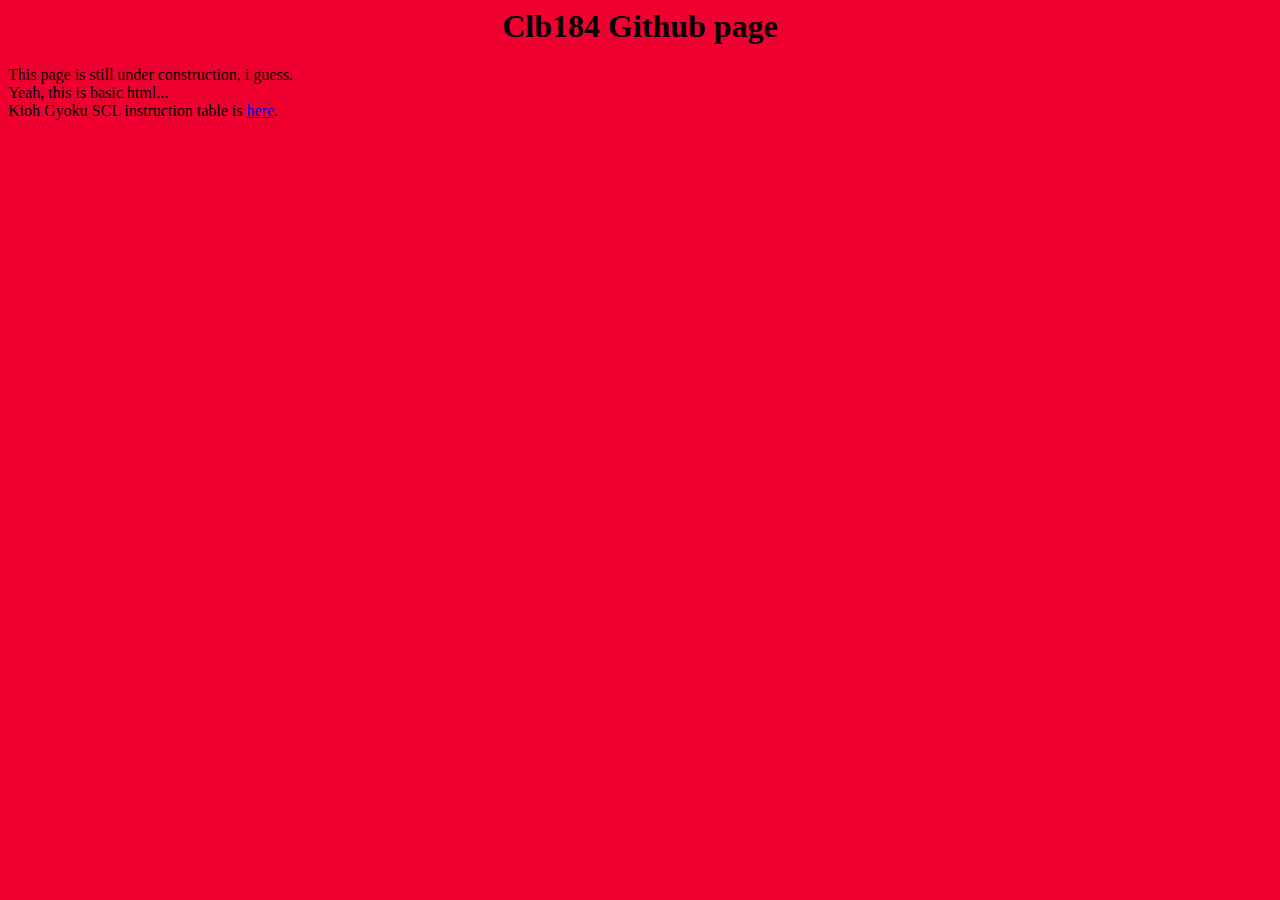
<file: index.html>
<html>
	<head>
		<title> Clb184 webpage </title>
	</head>
	
	<body style = "background-color:#f00030">
		<h1 align = center> Clb184 Github page </h1>
		This page is still under construction, i guess.
		<br>
		Yeah, this is basic html...
		<br>
		Kioh Gyoku SCL instruction table is <a href="kog_ins.html">here</a>.
	</body>
</html>
</file>
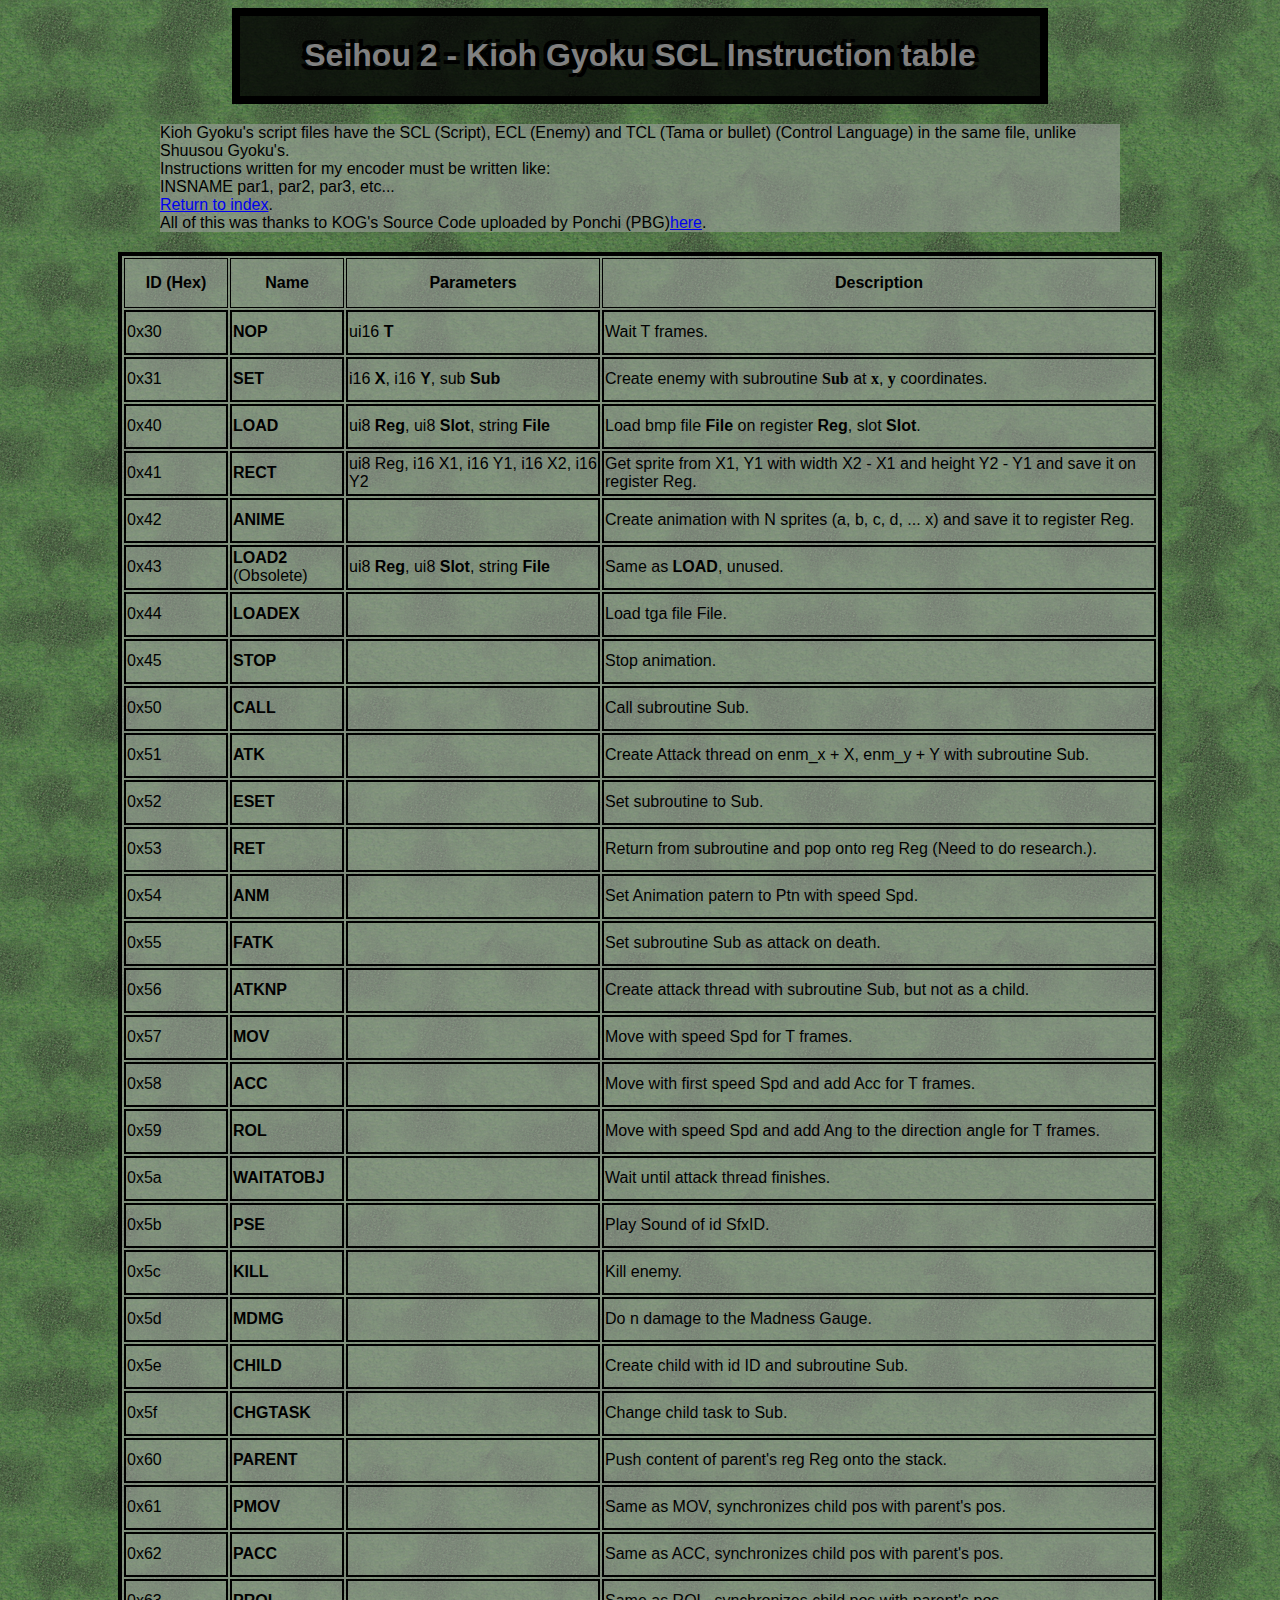
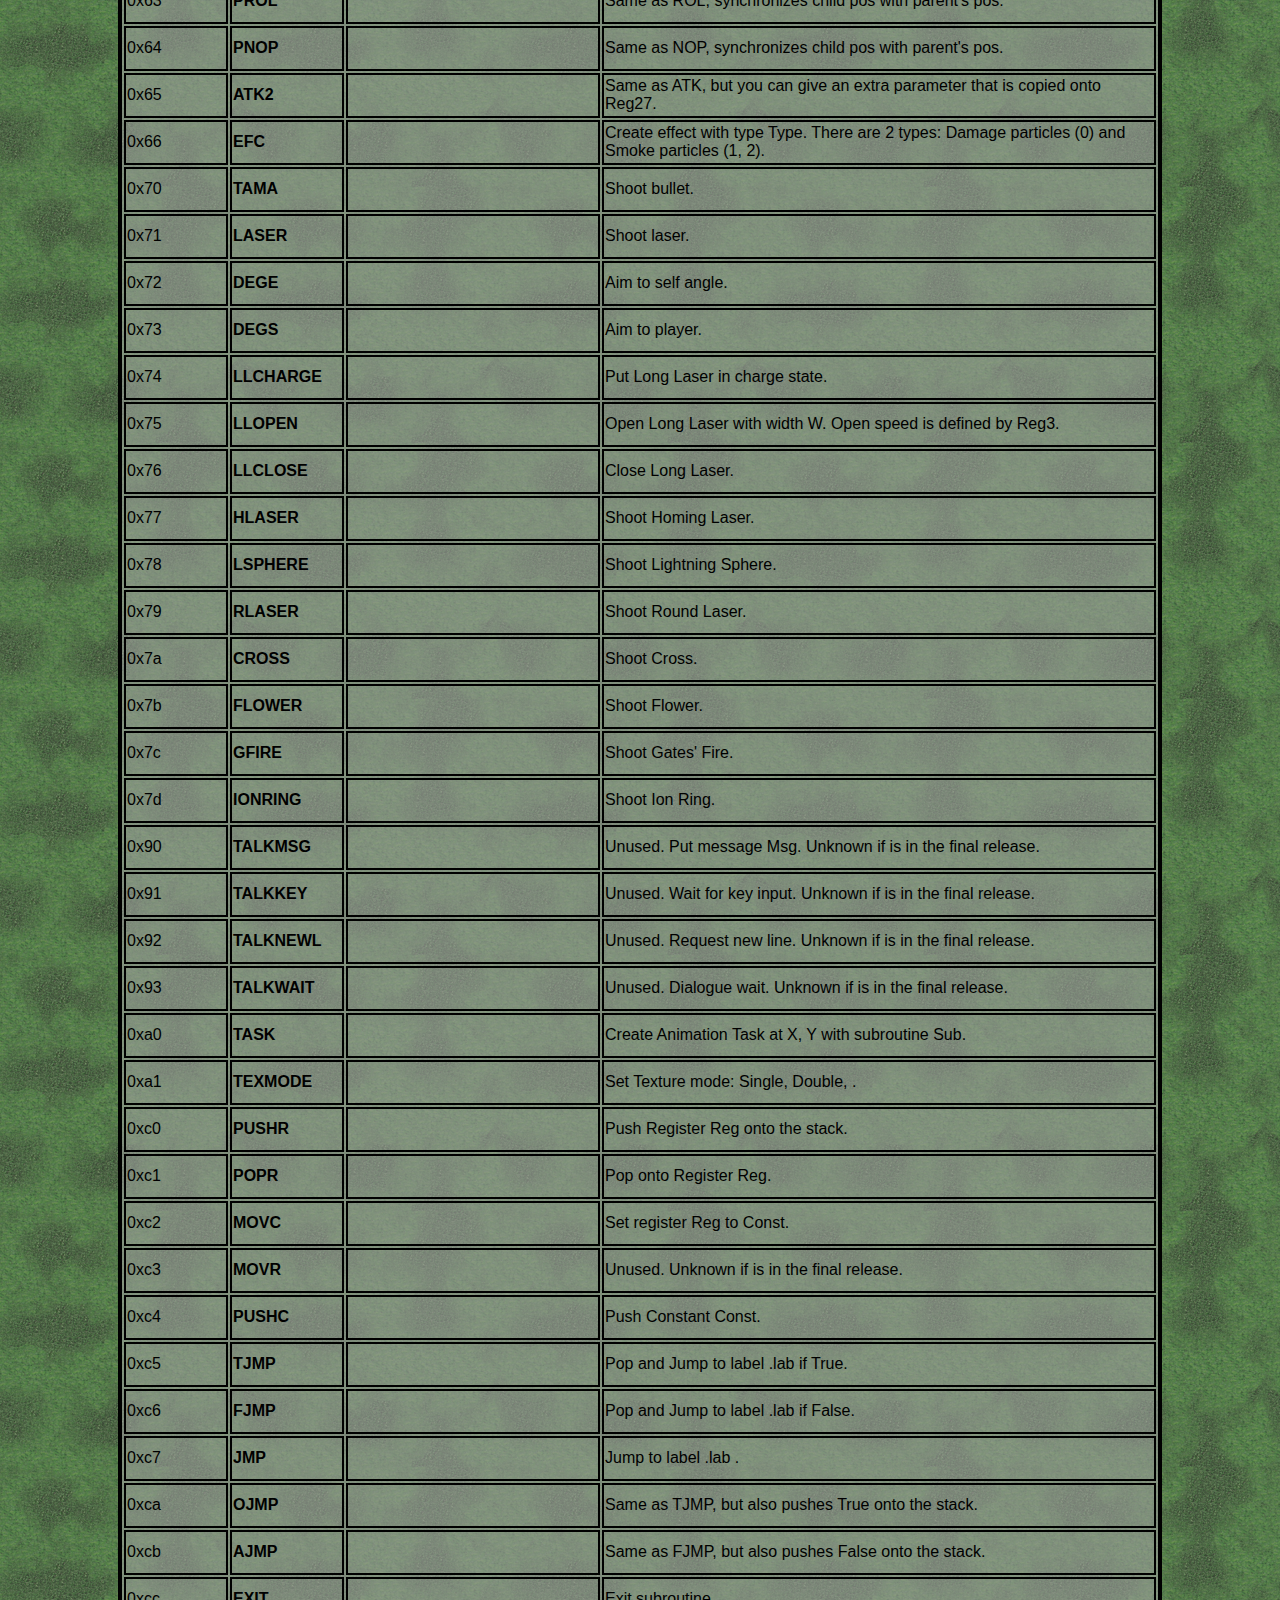
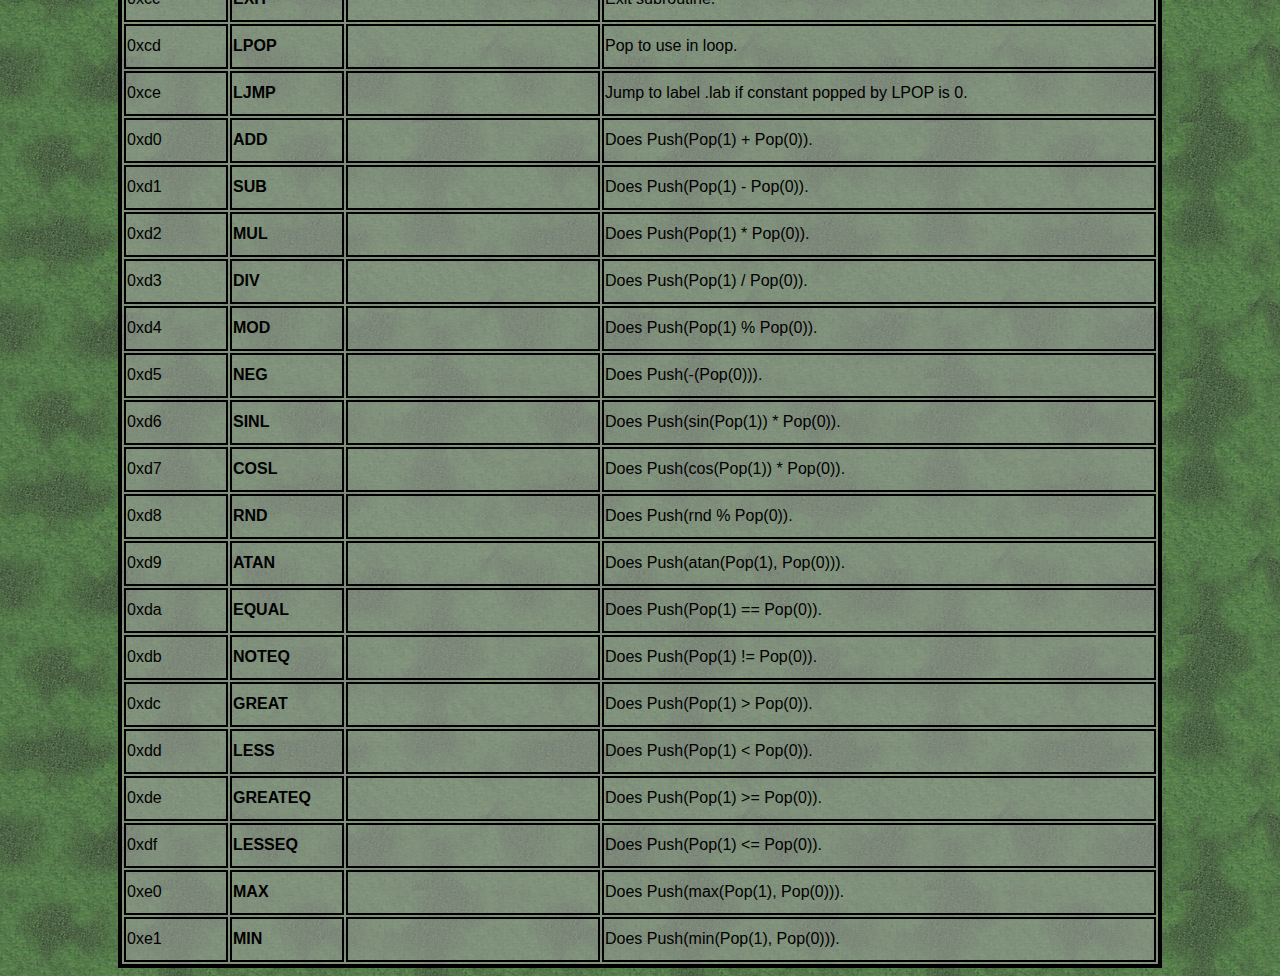
<file: kog_ins.html>
<html>
	<head>
		<title> Seihou 2 - Kioh Gyoku Instructions </title>
		<link rel="stylesheet" href="kog_ins_style.css" />
	</head>

	<body>
		<div align = center class="titlebox">
			<h1 class="bordclb"> Seihou 2 - Kioh Gyoku SCL Instruction table </h1>
		</div>
		<div align="center">
			<div class="clbbox">
				Kioh Gyoku's script files have the SCL (Script), ECL (Enemy) and TCL (Tama or bullet) (Control Language) in the same file, unlike Shuusou Gyoku's.
				<br>
				Instructions written for my encoder must be written like:
				<br>
				INSNAME par1, par2, par3, etc...
				<br>
				<a href="index.html">Return to index</a>.
				<br>
				All of this was thanks to KOG's Source Code uploaded by Ponchi (PBG)<a href="https://github.com/pbghogehoge/kog/">here</a>.
			</div>
		</div>
		<table align="center" class="clbins_table">
			<thead>
				<tr>
					<th class="id"> ID (Hex) </th>
					<th class="ins"> Name </th>
					<th class="param"> Parameters </th>
					<th class="desc"> Description </th>
				</tr>
			</thead>
			<tbody>
				<tr>
					<td> 0x30 </td>
					<td> <strong> NOP </strong> </td>
					<td> ui16 <strong> T</strong> </td>
					<td> Wait T frames. </td>
				</tr>
				<tr>
					<td> 0x31 </td>
					<td> <strong> SET </strong> </td>
					<td> i16 <strong>X</strong>, i16 <strong> Y</strong>, sub <strong> Sub</strong> </td>
					<td> Create enemy with subroutine <code>Sub</code> at <code>x</code>, <code>y</code> coordinates.</td>
				</tr>
				<tr>
					<td> 0x40 </td>
					<td> <strong> LOAD </strong> </td>
					<td> ui8 <strong> Reg</strong>, ui8 <strong> Slot</strong>, string <strong> File</strong> </td>
					<td> Load bmp file <strong> File</strong> on register <strong> Reg</strong>, slot <strong> Slot</strong>.</td>
				</tr>
				<tr>
					<td> 0x41 </td>
					<td> <strong> RECT </strong> </td>
					<td> ui8 Reg, i16 X1, i16 Y1, i16 X2, i16 Y2 </td>
					<td> Get sprite from X1, Y1 with width X2 - X1 and height Y2 - Y1 and save it on register Reg.</td>
				</tr>
				<tr>
					<td> 0x42 </td>
					<td> <strong> ANIME </strong> </td>
					<td>  </td>
					<td> Create animation with N sprites (a, b, c, d, ... x) and save it to register Reg. </td>
				</tr>
				<tr>
					<td> 0x43 </td>
					<td> <strong> LOAD2 </strong> (Obsolete) </td>
					<td>  ui8 <strong> Reg</strong>, ui8 <strong> Slot</strong>, string <strong> File</strong> </td>
					<td> Same as <strong>LOAD</strong>, unused.</td>
				</tr>
				<tr>
					<td> 0x44 </td>
					<td> <strong> LOADEX </strong> </td>
					<td>  </td>
					<td> Load tga file File. </td>
				</tr>
				<tr>
					<td> 0x45 </td>
					<td> <strong> STOP </strong> </td>
					<td>  </td>
					<td> Stop animation. </td>
				</tr>
				<tr>
					<td> 0x50 </td>
					<td> <strong> CALL </strong> </td>
					<td>  </td>
					<td> Call subroutine Sub. </td>
				</tr>
				<tr>
					<td> 0x51 </td>
					<td> <strong> ATK </strong> </td>
					<td>  </td>
					<td> Create Attack thread on enm_x + X, enm_y + Y with subroutine Sub. </td>
				</tr>
				<tr>
					<td> 0x52 </td>
					<td> <strong> ESET </strong> </td>
					<td>  </td>
					<td> Set subroutine to Sub.</td>
				</tr>
				<tr>
					<td> 0x53 </td>
					<td> <strong> RET </strong> </td>
					<td>  </td>
					<td> Return from subroutine and pop onto reg Reg (Need to do research.).</td>
				</tr>
				<tr>
					<td> 0x54 </td>
					<td> <strong> ANM </strong> </td>
					<td>  </td>
					<td> Set Animation patern to Ptn with speed Spd. </td>
				</tr>
				<tr>
					<td> 0x55 </td>
					<td> <strong> FATK </strong> </td>
					<td>  </td>
					<td> Set subroutine Sub as attack on death. </td>
				</tr>
				<tr>
					<td> 0x56 </td>
					<td> <strong> ATKNP </strong> </td>
					<td>  </td>
					<td> Create attack thread with subroutine Sub, but not as a child. </td>
				</tr>
				<tr>
					<td> 0x57 </td>
					<td> <strong> MOV </strong> </td>
					<td>  </td>
					<td> Move with speed Spd for T frames. </td>
				</tr>
				<tr>
					<td> 0x58 </td>
					<td> <strong> ACC </strong> </td>
					<td> </td>
					<td> Move with first speed Spd and add Acc for T frames. </td>
				</tr>
				<tr>
					<td> 0x59 </td>
					<td> <strong> ROL </strong> </td>
					<td>  </td>
					<td> Move with speed Spd and add Ang to the direction angle for T frames.</td>
				</tr>
				<tr>
					<td> 0x5a </td>
					<td> <strong> WAITATOBJ </strong> </td>
					<td>  </td>
					<td> Wait until attack thread finishes. </td>
				</tr>
				<tr>
					<td> 0x5b </td>
					<td> <strong> PSE </strong> </td>
					<td>  </td>
					<td> Play Sound of id SfxID. </td>
				</tr>
				<tr>
					<td> 0x5c </td>
					<td> <strong> KILL </strong> </td>
					<td>  </td>
					<td> Kill enemy. </td>
				</tr>
				<tr>
					<td> 0x5d </td>
					<td> <strong> MDMG </strong> </td>
					<td>  </td>
					<td> Do n damage to the Madness Gauge. </td>
				</tr>
				<tr>
					<td> 0x5e </td>
					<td> <strong> CHILD </strong> </td>
					<td>  </td>
					<td> Create child with id ID and subroutine Sub. </td>
				</tr>
				<tr>
					<td> 0x5f </td>
					<td> <strong> CHGTASK </strong> </td>
					<td>  </td>
					<td> Change child task to Sub. </td>
				</tr>
				<tr>
					<td> 0x60 </td>
					<td> <strong> PARENT </strong> </td>
					<td>  </td>
					<td> Push content of parent's reg Reg onto the stack. </td>
				</tr>
				<tr>
					<td> 0x61 </td>
					<td> <strong> PMOV </strong> </td>
					<td>  </td>
					<td> Same as MOV, synchronizes child pos with parent's pos. </td>
				</tr>
				<tr>
					<td> 0x62 </td>
					<td> <strong> PACC </strong> </td>
					<td>  </td>
					<td> Same as ACC, synchronizes child pos with parent's pos. </td>
				</tr>
				<tr>
					<td> 0x63 </td>
					<td> <strong> PROL </strong> </td>
					<td>  </td>
					<td> Same as ROL, synchronizes child pos with parent's pos. </td>
				</tr>
				<tr>
					<td> 0x64 </td>
					<td> <strong> PNOP </strong> </td>
					<td>  </td>
					<td> Same as NOP, synchronizes child pos with parent's pos. </td>
				</tr>
				<tr>
					<td> 0x65 </td>
					<td> <strong> ATK2 </strong> </td>
					<td>  </td>
					<td> Same as ATK, but you can give an extra parameter that is copied onto Reg27. </td>
				</tr>
				<tr>
					<td> 0x66 </td>
					<td> <strong> EFC </strong> </td>
					<td>  </td>
					<td> Create effect with type Type. There are 2 types: Damage particles (0) and Smoke particles (1, 2). </td>
				</tr>
				<tr>
					<td> 0x70 </td>
					<td> <strong> TAMA </strong> </td>
					<td>  </td>
					<td> Shoot bullet. </td>
				</tr>
				<tr>
					<td> 0x71 </td>
					<td> <strong> LASER </strong> </td>
					<td>  </td>
					<td> Shoot laser. </td>
				</tr>
				<tr>
					<td> 0x72 </td>
					<td> <strong> DEGE </strong> </td>
					<td>  </td>
					<td> Aim to self angle. </td>
				</tr>
				<tr>
					<td> 0x73 </td>
					<td> <strong> DEGS </strong> </td>
					<td>  </td>
					<td> Aim to player. </td>
				</tr>
				<tr>
					<td> 0x74 </td>
					<td> <strong> LLCHARGE </strong> </td>
					<td>  </td>
					<td> Put Long Laser in charge state. </td>
				</tr>
				<tr>
					<td> 0x75 </td>
					<td> <strong> LLOPEN </strong> </td>
					<td>  </td>
					<td> Open Long Laser with width W. Open speed is defined by Reg3. </td>
				</tr>
				<tr>
					<td> 0x76 </td>
					<td> <strong> LLCLOSE </strong> </td>
					<td>  </td>
					<td> Close Long Laser.</td>
				</tr>
				<tr>
					<td> 0x77 </td>
					<td> <strong> HLASER </strong> </td>
					<td>  </td>
					<td> Shoot Homing Laser. </td>
				</tr>
				<tr>
					<td> 0x78 </td>
					<td> <strong> LSPHERE </strong> </td>
					<td>  </td>
					<td> Shoot Lightning Sphere. </td>
				</tr>
				<tr>
					<td> 0x79 </td>
					<td> <strong> RLASER </strong> </td>
					<td> </td>
					<td> Shoot Round Laser. </td>
				</tr>
				<tr>
					<td> 0x7a </td>
					<td> <strong> CROSS </strong> </td>
					<td> </td>
					<td> Shoot Cross. </td>
				</tr>
				<tr>
					<td> 0x7b </td>
					<td> <strong> FLOWER </strong> </td>
					<td> </td>
					<td> Shoot Flower. </td>
				</tr>
				<tr>
					<td> 0x7c </td>
					<td> <strong> GFIRE </strong> </td>
					<td> </td>
					<td> Shoot Gates' Fire. </td>
				</tr>
				<tr>
					<td> 0x7d </td>
					<td> <strong> IONRING </strong> </td>
					<td> </td>
					<td> Shoot Ion Ring. </td>
				</tr>
				<tr>
					<td> 0x90 </td>
					<td> <strong> TALKMSG </strong> </td>
					<td> </td>
					<td> Unused. Put message Msg. Unknown if is in the final release. </td>
				</tr>
				<tr>
					<td> 0x91 </td>
					<td> <strong> TALKKEY </strong> </td>
					<td> </td>
					<td> Unused. Wait for key input. Unknown if is in the final release. </td>
				</tr>
				<tr>
					<td> 0x92 </td>
					<td> <strong> TALKNEWL </strong> </td>
					<td> </td>
					<td> Unused. Request new line. Unknown if is in the final release. </td>
				</tr>
				<tr>
					<td> 0x93 </td>
					<td> <strong> TALKWAIT </strong> </td>
					<td> </td>
					<td> Unused. Dialogue wait. Unknown if is in the final release. </td>
				</tr>
				<tr>
					<td> 0xa0 </td>
					<td> <strong> TASK </strong> </td>
					<td>  </td>
					<td> Create Animation Task at X, Y with subroutine Sub. </td>
				</tr>
				<tr>
					<td> 0xa1 </td>
					<td> <strong> TEXMODE </strong> </td>
					<td>  </td>
					<td> Set Texture mode: Single, Double, . </td>
				</tr>
				<tr>
					<td> 0xc0 </td>
					<td> <strong> PUSHR </strong> </td>
					<td>  </td>
					<td> Push Register Reg onto the stack. </td>
				</tr>
				<tr>
					<td> 0xc1 </td>
					<td> <strong> POPR </strong> </td>
					<td>  </td>
					<td> Pop onto Register Reg. </td>
				</tr>
				<tr>
					<td> 0xc2 </td>
					<td> <strong> MOVC </strong> </td>
					<td>  </td>
					<td> Set register Reg to Const. </td>
				</tr>
				<tr>
					<td> 0xc3 </td>
					<td> <strong> MOVR </strong> </td>
					<td>  </td>
					<td> Unused. Unknown if is in the final release. </td>
				</tr>
				<tr>
					<td> 0xc4 </td>
					<td> <strong> PUSHC </strong> </td>
					<td>  </td>
					<td> Push Constant Const. </td>
				</tr>
				<tr>
					<td> 0xc5 </td>
					<td> <strong> TJMP </strong> </td>
					<td>  </td>
					<td> Pop and Jump to label .lab if True. </td>
				</tr>
				<tr>
					<td> 0xc6 </td>
					<td> <strong> FJMP </strong> </td>
					<td>  </td>
					<td> Pop and Jump to label .lab if False. </td>
				</tr>
				<tr>
					<td> 0xc7 </td>
					<td> <strong> JMP </strong> </td>
					<td>  </td>
					<td> Jump to label .lab . </td>
				</tr>
				<tr>
					<td> 0xca </td>
					<td> <strong> OJMP </strong> </td>
					<td>  </td>
					<td> Same as TJMP, but also pushes True onto the stack. </td>
				</tr>
				<tr>
					<td> 0xcb </td>
					<td> <strong> AJMP </strong> </td>
					<td>  </td>
					<td> Same as FJMP, but also pushes False onto the stack. </td>
				</tr>
				<tr>
					<td> 0xcc </td>
					<td> <strong> EXIT </strong> </td>
					<td>  </td>
					<td> Exit subroutine. </td>
				</tr>
				<tr>
					<td> 0xcd </td>
					<td> <strong> LPOP </strong> </td>
					<td>  </td>
					<td> Pop to use in loop. </td>
				</tr>
				<tr>
					<td> 0xce </td>
					<td> <strong> LJMP </strong> </td>
					<td>  </td>
					<td> Jump to label .lab if constant popped by LPOP is 0. </td>
				</tr>
				<tr>
					<td> 0xd0 </td>
					<td> <strong> ADD </strong> </td>
					<td>  </td>
					<td> Does Push(Pop(1) + Pop(0)). </td>
				</tr>
				<tr>
					<td> 0xd1 </td>
					<td> <strong> SUB </strong> </td>
					<td>  </td>
					<td> Does Push(Pop(1) - Pop(0)). </td>
				</tr>
				<tr>
					<td> 0xd2 </td>
					<td> <strong> MUL </strong> </td>
					<td>  </td>
					<td> Does Push(Pop(1) * Pop(0)). </td>
				</tr>
				<tr>
					<td> 0xd3 </td>
					<td> <strong> DIV </strong> </td>
					<td>  </td>
					<td> Does Push(Pop(1) / Pop(0)). </td>
				</tr>
				<tr>
					<td> 0xd4 </td>
					<td> <strong> MOD </strong> </td>
					<td>  </td>
					<td> Does Push(Pop(1) % Pop(0)). </td>
				</tr>
				<tr>
					<td> 0xd5 </td>
					<td> <strong> NEG </strong> </td>
					<td>  </td>
					<td> Does Push(-(Pop(0))). </td>
				</tr>
				<tr>
					<td> 0xd6 </td>
					<td> <strong> SINL </strong> </td>
					<td>  </td>
					<td> Does Push(sin(Pop(1)) * Pop(0)). </td>
				</tr>
				<tr>
					<td> 0xd7 </td>
					<td> <strong> COSL </strong> </td>
					<td>  </td>
					<td> Does Push(cos(Pop(1)) * Pop(0)). </td>
				</tr>
				<tr>
					<td> 0xd8 </td>
					<td> <strong> RND </strong> </td>
					<td>  </td>
					<td> Does Push(rnd % Pop(0)). </td>
				</tr>
				<tr>
					<td> 0xd9 </td>
					<td> <strong> ATAN </strong> </td>
					<td>  </td>
					<td> Does Push(atan(Pop(1), Pop(0))). </td>
				</tr>
				<tr>
					<td> 0xda </td>
					<td> <strong> EQUAL </strong> </td>
					<td>  </td>
					<td> Does Push(Pop(1) == Pop(0)). </td>
				</tr>
				<tr>
					<td> 0xdb </td>
					<td> <strong> NOTEQ </strong> </td>
					<td>  </td>
					<td> Does Push(Pop(1) != Pop(0)). </td>
				</tr>
				<tr>
					<td> 0xdc </td>
					<td> <strong> GREAT </strong> </td>
					<td>  </td>
					<td> Does Push(Pop(1) > Pop(0)). </td>
				</tr>
				<tr>
					<td> 0xdd </td>
					<td> <strong> LESS </strong> </td>
					<td>  </td>
					<td> Does Push(Pop(1) < Pop(0)). </td>
				</tr>
				<tr>
					<td> 0xde </td>
					<td> <strong> GREATEQ </strong> </td>
					<td>  </td>
					<td> Does Push(Pop(1) >= Pop(0)). </td>
				</tr>
				<tr>
					<td> 0xdf </td>
					<td> <strong> LESSEQ </strong> </td>
					<td>  </td>
					<td> Does Push(Pop(1) <= Pop(0)). </td>
				</tr>
				<tr>
					<td> 0xe0 </td>
					<td> <strong> MAX </strong> </td>
					<td>  </td>
					<td> Does Push(max(Pop(1), Pop(0))). </td>
				</tr>
				<tr>
					<td> 0xe1 </td>
					<td> <strong> MIN </strong> </td>
					<td>  </td>
					<td> Does Push(min(Pop(1), Pop(0))). </td>
				</tr>
			</tbody>
		</table>
	</body>
</html>
</file>
<file: kog_ins_style.css>
body
{
	background-image: url(BGGras.bmp);
}

tr
{
	border: 3px solid black;
	height: 45px;
}

code {
	//background-color: rgba(62, 62, 62, 0.8); 
	font-family: "Consolas";
	font-weight: bold;
	//color: rgba(124, 124, 124, 1); 
	}

th
{
	border: 2px solid black;
}
td
{
	border: 2px solid black;
}

.titlebox
{
	font-family:"Arial";
	width: 800px;
	background-color: rgba(0, 0, 0, 0.8);
	margin: 0 auto;
	border: 8px solid black;
	text-align: center;
}


.clbbox
{
	font-family:"Arial";
	width: 960px;
	background-color: rgba(156, 160, 156, 0.6);
	margin: 20px;
	text-align: left;
}

.clbins_table
{
	font-family:"Arial";
	background-color: rgba(156, 160, 156, 0.6);
	border: 4px solid black;
	
}

.bordclb
{
	color: grey; 
	text-shadow:-4px -4px 0 #000000, 
	4px -4px 0 #000000, 
	-4px 4px 0 #000000, 
	4px 4px 0 #000000;
}

.id
{
	border: 1px solid black;
	width: 100px;
	height: 50px;
}

.ins
{
	border: 1px solid black;
	width: 110px;
	height: 50px;
}

.param
{
	border: 1px solid black;
	width: 250px;
	height: 50px;
}

.desc
{
	border: 1px solid black;
	width: 550px;
	height: 50px;
}
</file>
